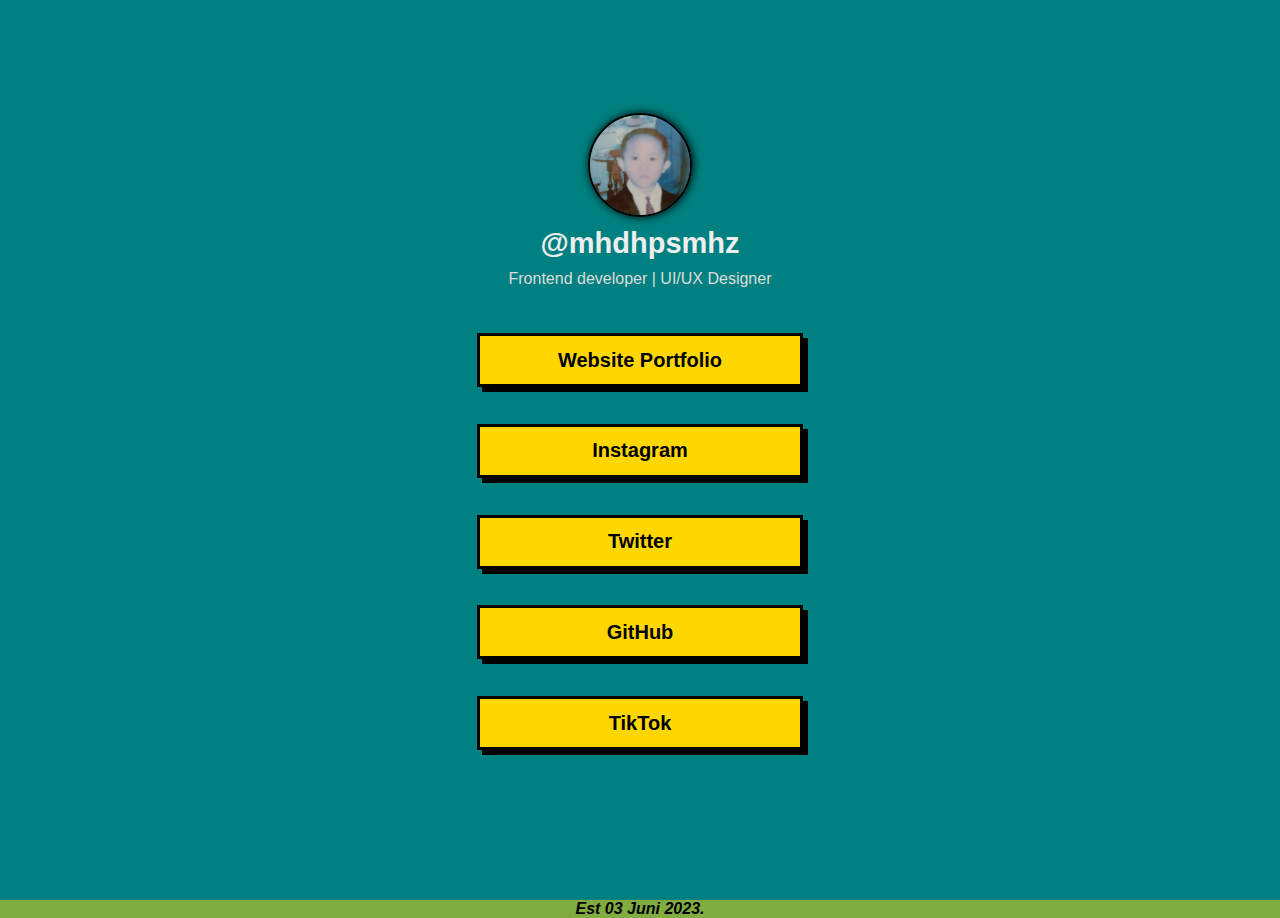
<file: index.html>
<!DOCTYPE html>
<html lang="en">
  <head>
    <meta charset="UTF-8" />
    <meta http-equiv="X-UA-Compatible" content="IE=edge" />
    <meta name="viewport" content="width=device-width, initial-scale=1.0" />
    <title>Link bio</title>
    <link rel="stylesheet" href="style.css" />
    <link rel="shortcut icon" href="favicon1.png" type="image/x-icon" />
  </head>
  <body>
    <main>
      <img src="images/foto.jpg" alt="Foto Profile" />
      <h1>@mhdhpsmhz</h1>
      <p class="p">Frontend developer | UI/UX Designer</p>
      <ul>
        <li><a href="website-portfolio/index.html" target="_blank">Website Portfolio</a></li>
        <li><a href="http://instagram.com/mhdhpsmhz" target="_blank">Instagram</a></li>
        <li><a href="http://twitter.com/Hapis0006" target="_blank">Twitter</a></li>
        <li><a href="https://github.com/muhammadhapismaheza" target="_blank">GitHub</a></li>
        <li><a href="https://tiktok.com/@muhammadhapismaheza0" target="_blank">TikTok</a></li>
      </ul>
    </main>
    <footer>
      <p>Est 03 Juni 2023.</p>
    </footer>
  </body>
</html>
</file>
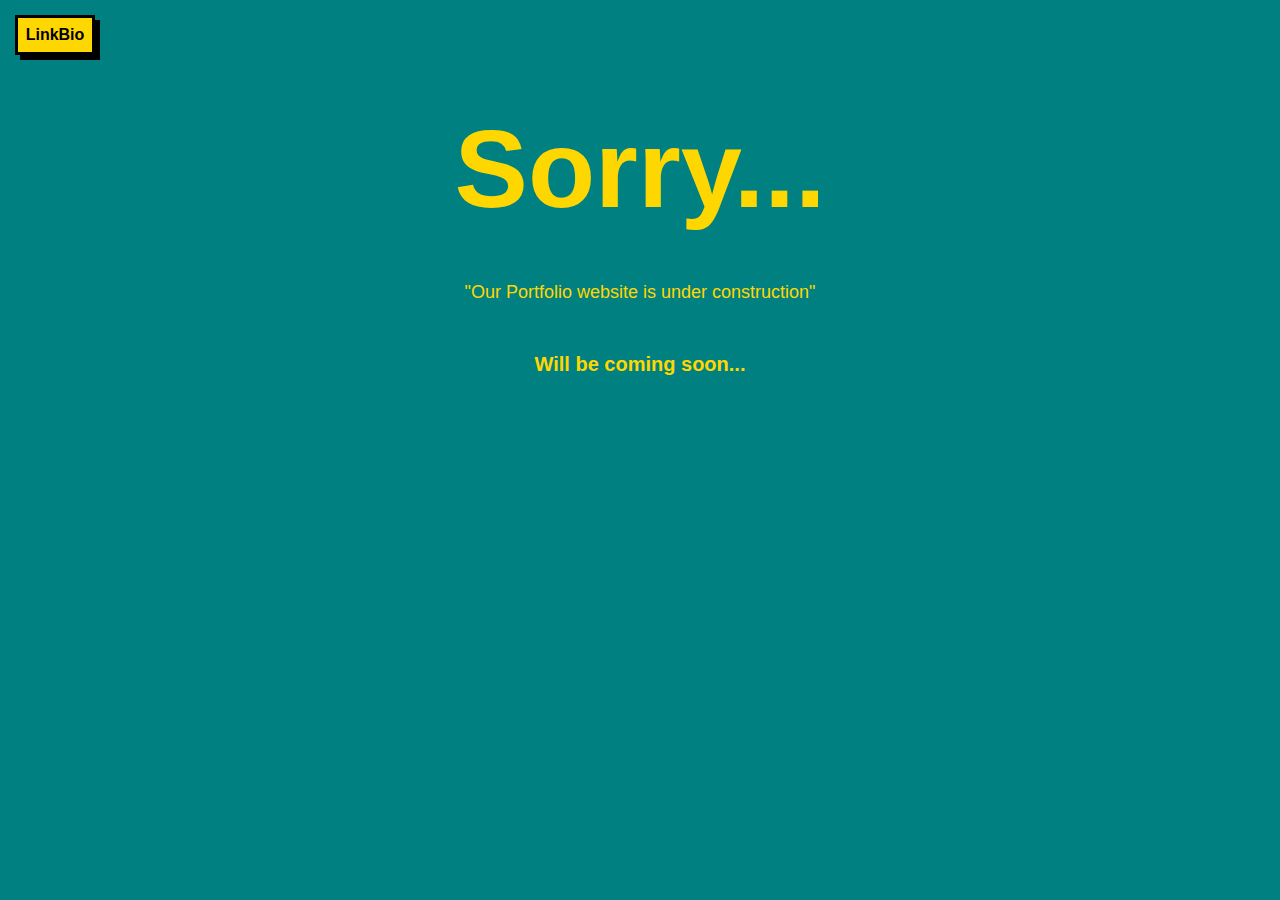
<file: website-portfolio/index.html>
<!DOCTYPE html>
<html lang="en">
  <head>
    <meta charset="UTF-8" />
    <meta http-equiv="X-UA-Compatible" content="IE=edge" />
    <meta name="viewport" content="width=device-width, initial-scale=1.0" />
    <title>Website Portfolio</title>
    <link rel="shortcut icon" href="../favicon2.png" type="image/x-icon" />
    <link rel="stylesheet" href="style.css" />
  </head>
  <body>
    <ul>
      <li><a href="../index.html">LinkBio</a></li>
    </ul>
    <h1>Sorry...</h1>
    <p>"Our Portfolio website is under construction"</p>
    <h2>Will be coming soon...</h2>
  </body>
</html>
</file>
<file: style.css>
* {
  margin: 0;
  padding: 0;
}

body {
  background-color: teal;
  font-family: 'Segoe UI', Tahoma, Geneva, Verdana, sans-serif;
}

main {
  width: calc(100% - 40px);
  min-height: calc(100vh - 40px);
  padding: 20px;
  display: flex;
  justify-content: center;
  align-items: center;
  flex-direction: column;
}

img {
  width: 100px;
  height: 100px;
  border: 2px solid black;
  border-radius: 100%;
  box-shadow: 1px 0 10px black;
  object-fit: cover;
}

h1 {
  margin-top: 10px;
  color: #eee;
  font-size: 29px;
}

.p {
  color: #ddd;
  margin-top: 10px;
  font-weight: 100;
  text-align: center;
}

ul {
  margin-top: 45px;
  list-style: none;
}

ul li {
  width: 20em;
  height: 3em;
  display: flex;
  margin-bottom: 2.3em;
  justify-content: center;
  align-items: center;
  border: 3px solid black;
  box-shadow: 5px 5px black;
  transition: all 0.6s;
}

ul li:nth-child(1) {
  background-color: gold;
}
ul li:nth-child(2) {
  background-color: gold;
}
ul li:nth-child(3) {
  background-color: gold;
}
ul li:nth-child(4) {
  background-color: gold;
}
ul li:nth-child(5) {
  background-color: gold;
}

ul li a {
  text-decoration: none;
  color: black;
  font-weight: 700;
  font-size: 20px;
}

footer {
  background-color: rgba(255, 215, 0, 0.5);
  text-align: center;
  font-weight: 600;
  font-style: italic;
}

@media screen and (max-width: 300px) {
  ul {
    width: 100%;
  }
  ul li {
    width: 100%;
  }
}

@media screen and (max-width: 400px) {
  ul {
    width: 100%;
  }
  ul li {
    width: 100%;
  }
}
</file>
<file: website-portfolio/style.css>
* {
  margin: 0;
  padding: 0;
  box-sizing: border-box;
}

body {
  background-color: teal;
  font-family: 'Segoe UI', Tahoma, Geneva, Verdana, sans-serif;
  color: gold;
}

ul {
  margin: 15px;
  list-style: none;
}

ul li {
  width: 80px;
  height: 40px;
  background-color: gold;
  display: flex;
  justify-content: center;
  align-items: center;
  border: 3px solid black;
  box-shadow: 5px 5px black;
  transition: 0.6s;
}

ul li a {
  color: black;
  font-weight: 600;
  text-decoration: none;
}

h1 {
  font-size: 110px;
  margin: 50px 0;
  text-align: center;
  cursor: default;
  transition: 0.6s;
}

p {
  margin: 40px 0 50px 0;
  font-size: 18px;
  font-weight: 100;
  text-align: center;
  cursor: default;
  transition: 0.5s;
}

h2 {
  font-size: 20px;
  text-align: center;
  cursor: default;
  transition: 0.5s;
}

@media screen and (max-width: 600px) {
  ul li {
    width: 65px;
    height: 30px;
    font-size: 11;
  }
  h1 {
    font-size: 70px;
  }
  p {
    font-size: 16px;
  }
}
@media screen and (max-width: 500px) {
  ul li {
    width: 50px;
    font-size: 12px;
  }
  h1 {
    font-size: 60px;
  }
  p {
    font-size: 15px;
  }
}

@media screen and (max-width: 400px) {
  ul li {
    width: 48px;
    font-size: 10px;
  }
  h1 {
    font-size: 50px;
  }
  p {
    font-size: 14px;
  }
}

@media screen and (max-width: 300px) {
  ul li {
    width: 45px;
  }
  h1 {
    font-size: 40px;
  }
  p {
    font-size: 13px;
  }
}
</file>
